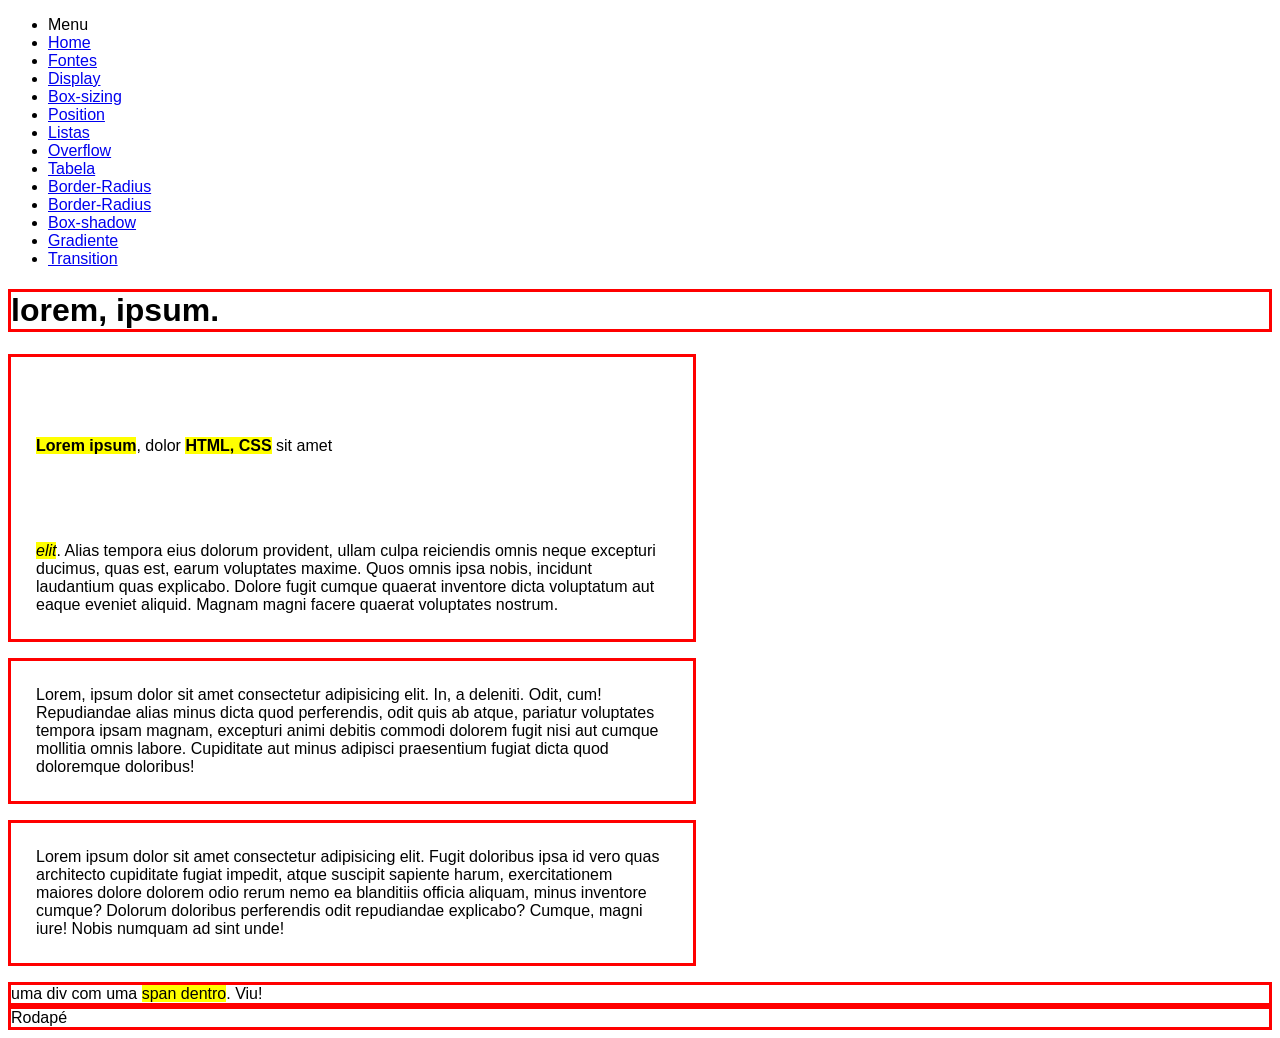
<file: pages/display.html>
<!DOCTYPE html>
<html lang="pt-br">

<head>
    <meta charset="UTF-8">
    <meta name="viewport" content="width=device-width, initial-scale=1.0">
    <meta name="author" content="Gabriel pereira">
    <meta name="description" content="Resumos das aulas de HTML e CSS">
    <meta name="keywords" content="html5, css, tecnologia">

    <title>Resumo | Display</title>

    <style>
        body {
            font-family: sans-serif;
        }

        h1,
        p,
        div,
        footer {
            border: 3px solid red;
        }

        p {
            width: 50%;
            padding: 25px;
        }

        b,
        strong,
        i,
        em,
        span {
            background-color: yellow;
        }

        em {
            height: 50px;
            width: 200px;
            margin: 5px;
            padding: 50px;
            display: inline-block;
            visibility: hidden;
        }
    </style>
</head>

<body>
    <header>
        <nav>
            <ul>
                <li id="lista-menu">Menu</li>
                <li>
                    <a href="../index.html">Home</a>
                </li>
                <li>
                    <a href="../pages/fontes.html">Fontes</a>
                </li>
                <li>
                    <a href="../pages/display.html">Display</a>
                </li>
                <li>
                    <a href="../pages/boxsizing.html">Box-sizing</a>
                </li>
                <li>
                    <a href="../pages/position.html">Position</a>
                </li>
                <li>
                    <a href="../pages/listas.html">Listas</a>
                </li>
                <li>
                    <a href="../pages/overflow.html">Overflow</a>
                </li>
                <li>
                    <a href="../pages/tabela.html">Tabela</a>
                </li>
                <li>
                    <a href="../pages/border-radius.html">Border-Radius</a>
                </li>
                <li>
                    <a href="../pages/border-radius.html">Border-Radius</a>
                </li>
                <li>
                    <a href="../pages/box-shadow.html">Box-shadow</a>
                </li>
                <li>
                    <a href="../pages/gradiente.html">Gradiente</a>
                </li>
                <li>
                    <a href="../pages/transition.html">Transition</a>
                </li>
            </ul>
        </nav>

    </header>
    <main>
        <h1>lorem, ipsum.</h1>

        <p>
            <b>Lorem ipsum</b>, dolor <strong>HTML, CSS</strong> sit amet <em>consectetur adipisicing</em> <i>elit</i>.
            Alias tempora eius dolorum provident, ullam culpa
            reiciendis omnis neque excepturi ducimus, quas est, earum voluptates maxime. Quos omnis ipsa nobis, incidunt
            laudantium quas explicabo. Dolore fugit cumque quaerat inventore dicta voluptatum aut eaque eveniet aliquid.
            Magnam magni facere quaerat voluptates nostrum.
        </p>
        <p>
            Lorem, ipsum dolor sit amet consectetur adipisicing elit. In, a deleniti. Odit, cum! Repudiandae alias minus
            dicta quod perferendis, odit quis ab atque, pariatur voluptates tempora ipsam magnam, excepturi animi
            debitis commodi dolorem fugit nisi aut cumque mollitia omnis labore. Cupiditate aut minus adipisci
            praesentium fugiat dicta quod doloremque doloribus!
        </p>
        <p>
            Lorem ipsum dolor sit amet consectetur adipisicing elit. Fugit doloribus ipsa id vero quas architecto
            cupiditate fugiat impedit, atque suscipit sapiente harum, exercitationem maiores dolore dolorem odio rerum
            nemo ea blanditiis officia aliquam, minus inventore cumque? Dolorum doloribus perferendis odit repudiandae
            explicabo? Cumque, magni iure! Nobis numquam ad sint unde!
        </p>

        <div>
            uma div com uma <span>span dentro</span>. Viu!
        </div>

    </main>
    <footer>
        Rodapé
    </footer>

</body>

</html>
</file>
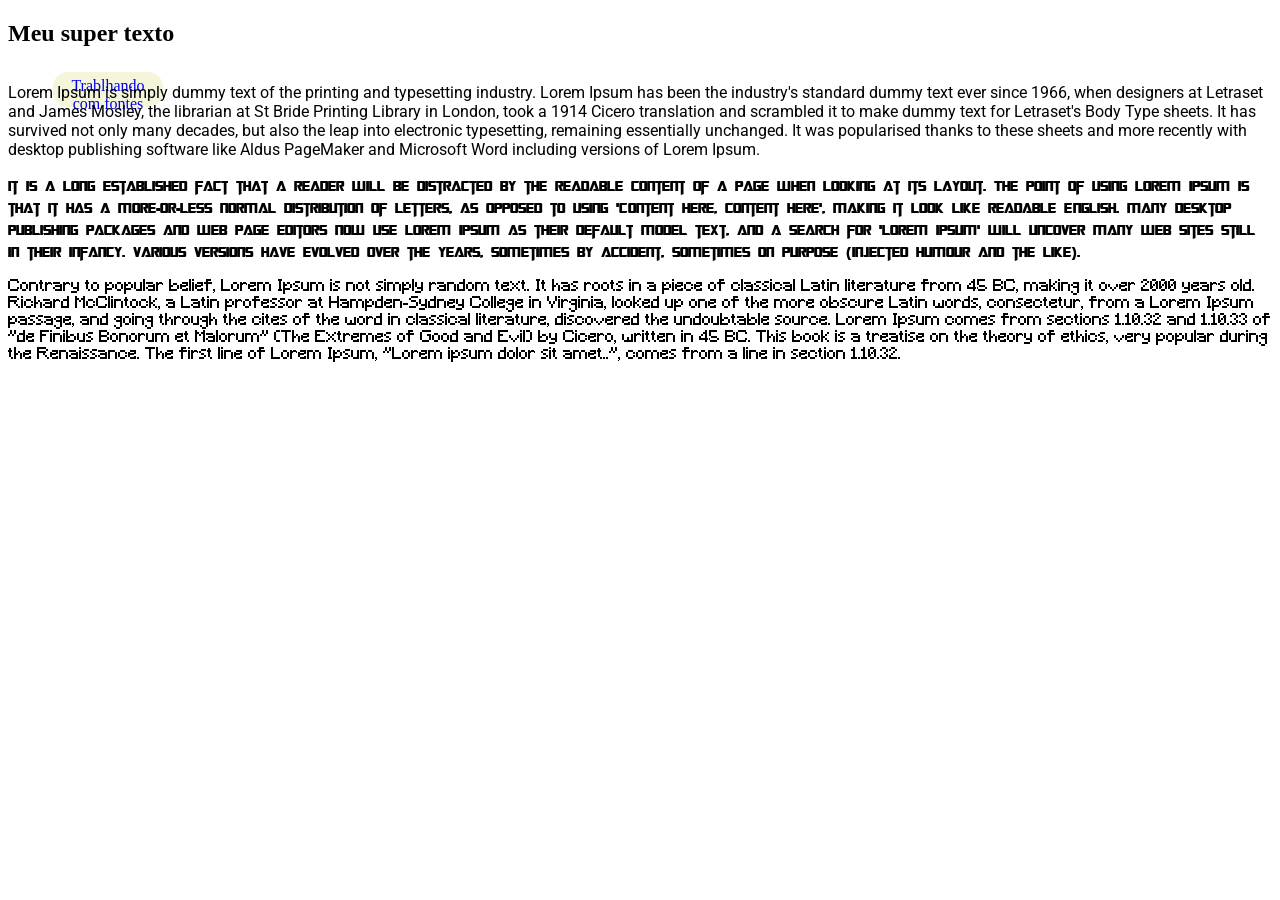
<file: pages/fontes.html>
<!DOCTYPE html>
<html lang="pt-br">

<head>
    <meta charset="UTF-8">
    <meta name="viewport" content="width=device-width, initial-scale=1.0">
    <meta name="author" content="Gabriel pereira">
    <meta name="description" content="Resumos das aulas de HTML e CSS">
    <meta name="keywords" content="html5, css, tecnologia">

    <link rel="stylesheet" href="../style/style.css">

    <title>Resumo das aulas de HTML</title>
</head>

<body>
    <header>

    </header>
    <main>
        <section>
            <h2>Meu super texto</h2>
            <article>
                <nav>
                    <ul>
                        <li>
                            <a href="../pages/fontes.html">Trablhando com fontes</a>
                        </li>
                    </ul>
                </nav>
        </section>
        <section>
            <p class="texto-artigo texto-um">
                Lorem Ipsum is simply dummy text of the printing and typesetting industry. Lorem Ipsum has been the
                industry's standard dummy text ever since 1966, when designers at Letraset and James Mosley, the
                librarian at St Bride Printing Library in London, took a 1914 Cicero translation and scrambled it to
                make dummy text for Letraset's Body Type sheets. It has survived not only many decades, but also the
                leap into electronic typesetting, remaining essentially unchanged. It was popularised thanks to these
                sheets and more recently with desktop publishing software like Aldus PageMaker and Microsoft Word
                including versions of Lorem Ipsum.
            </p>
            <p class="texto-artigo texto-dois">
                It is a long established fact that a reader will be distracted by the readable content of a page when
                looking at its layout. The point of using Lorem Ipsum is that it has a more-or-less normal distribution
                of letters, as opposed to using 'Content here, content here', making it look like readable English. Many
                desktop publishing packages and web page editors now use Lorem Ipsum as their default model text, and a
                search for 'lorem ipsum' will uncover many web sites still in their infancy. Various versions have
                evolved over the years, sometimes by accident, sometimes on purpose (injected humour and the like).


            </p>
            <p class="texto-artigo texto-tres">
                Contrary to popular belief, Lorem Ipsum is not simply random text. It has roots in a piece of classical
                Latin literature from 45 BC, making it over 2000 years old. Richard McClintock, a Latin professor at
                Hampden-Sydney College in Virginia, looked up one of the more obscure Latin words, consectetur, from a
                Lorem Ipsum passage, and going through the cites of the word in classical literature, discovered the
                undoubtable source. Lorem Ipsum comes from sections 1.10.32 and 1.10.33 of "de Finibus Bonorum et
                Malorum" (The Extremes of Good and Evil) by Cicero, written in 45 BC. This book is a treatise on the
                theory of ethics, very popular during the Renaissance. The first line of Lorem Ipsum, "Lorem ipsum dolor
                sit amet..", comes from a line in section 1.10.32.


            </p>
        </section>
        </article>

    </main>
    <footer>

    </footer>

</body>

</html>
</file>
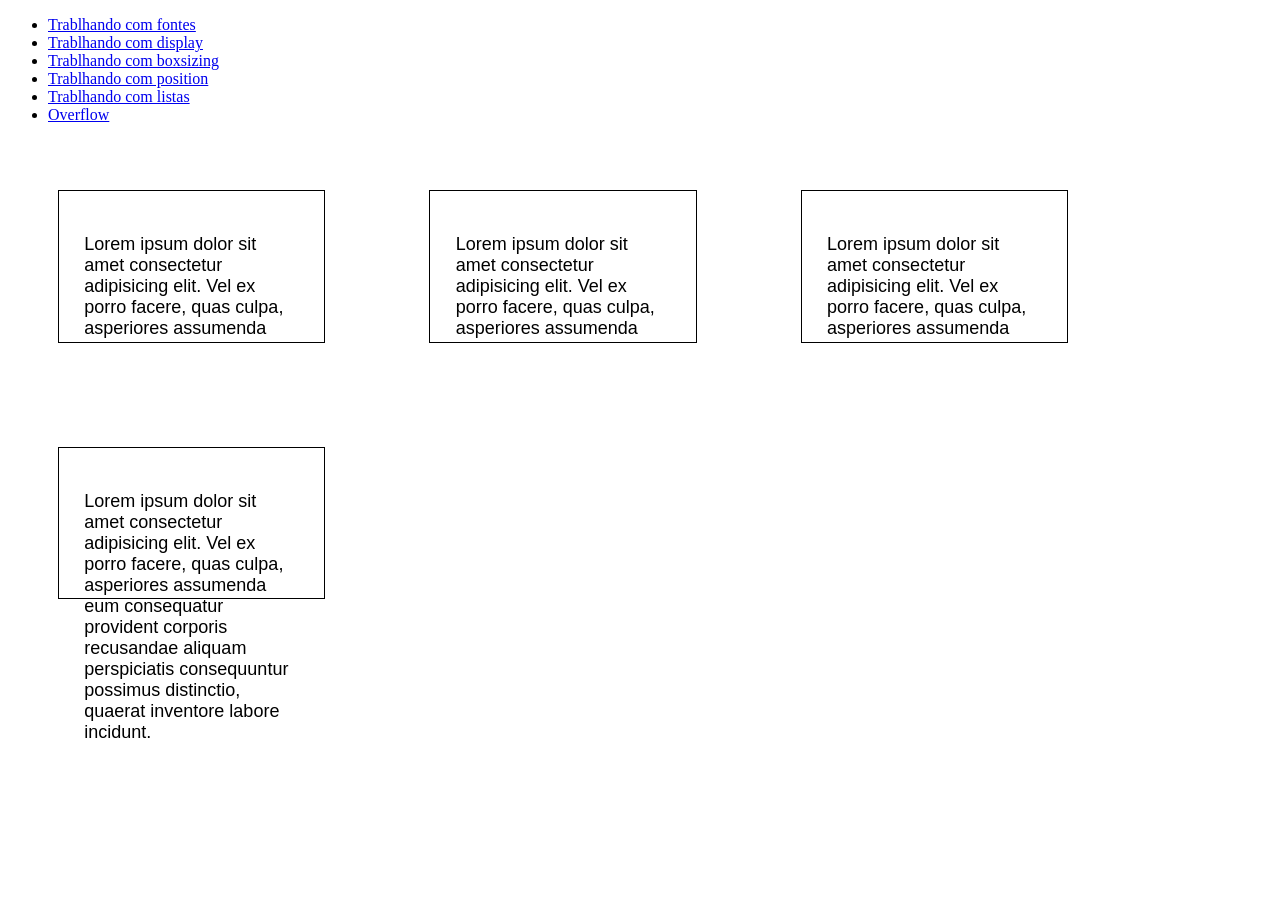
<file: pages/overflow.html>
<!DOCTYPE html>
<html lang="pt-br">

<head>
    <meta charset="UTF-8">
    <meta name="viewport" content="width=device-width, initial-scale=1.0">
    <meta name="author" content="Gabriel pereira">
    <meta name="description" content="Resumos das aulas de HTML e CSS">
    <meta name="keywords" content="html5, css, tecnologia">

    <title>Resumo das aulas de HTML</title>

    <style>
        div {
            padding: 2%;
            margin: 50px 50px;
            border: 1px solid black;
            width: 17%;
            height: 100px;
            font-family: sans-serif;
            font-size: 18px;
            display: inline-block;
        }

        .divum {
            overflow: hidden;

        }

        .divdois {
            overflow: scroll;
        }

        .divtres {
            overflow: auto;
        }

        .divquatro {
            overflow: visible;
        }
    </style>

</head>

<body>
    <header>
        <nav>
            <ul>
                <li>
                    <a href="./pages/fontes.html">Trablhando com fontes</a>
                </li>
                <li>
                    <a href="./pages/display.html">Trablhando com display</a>
                </li>
                <li>
                    <a href="./pages/boxsizing.html">Trablhando com boxsizing</a>
                </li>
                <li>
                    <a href="./pages/position.html">Trablhando com position</a>
                </li>
                <li>
                    <a href="./pages/listas.html">Trablhando com listas</a>
                </li>
                <li>
                    <a href="./pages/overflow.html">Overflow</a>
                </li>
            </ul>
        </nav>

    </header>
    <main>
        <div class="divum">
            <p>Lorem ipsum dolor sit amet consectetur adipisicing elit. Vel ex porro facere, quas culpa, asperiores
                assumenda eum consequatur provident corporis recusandae aliquam perspiciatis consequuntur possimus
                distinctio, quaerat inventore labore incidunt.</p>

        </div>
        <div class="divdois">
            <p>Lorem ipsum dolor sit amet consectetur adipisicing elit. Vel ex porro facere, quas culpa, asperiores
                assumenda eum consequatur provident corporis recusandae aliquam perspiciatis consequuntur possimus
                distinctio, quaerat inventore labore incidunt.</p>

        </div>
        <div class="divtres">
            <p>Lorem ipsum dolor sit amet consectetur adipisicing elit. Vel ex porro facere, quas culpa, asperiores
                assumenda eum consequatur provident corporis recusandae aliquam perspiciatis consequuntur possimus
                distinctio, quaerat inventore labore incidunt.</p>
        </div>
        <div class="divquatro">
            <p>Lorem ipsum dolor sit amet consectetur adipisicing elit. Vel ex porro facere, quas culpa, asperiores
                assumenda eum consequatur provident corporis recusandae aliquam perspiciatis consequuntur possimus
                distinctio, quaerat inventore labore incidunt.</p>
        </div>





    </main>
    <footer>

    </footer>

</body>

</html>
</file>
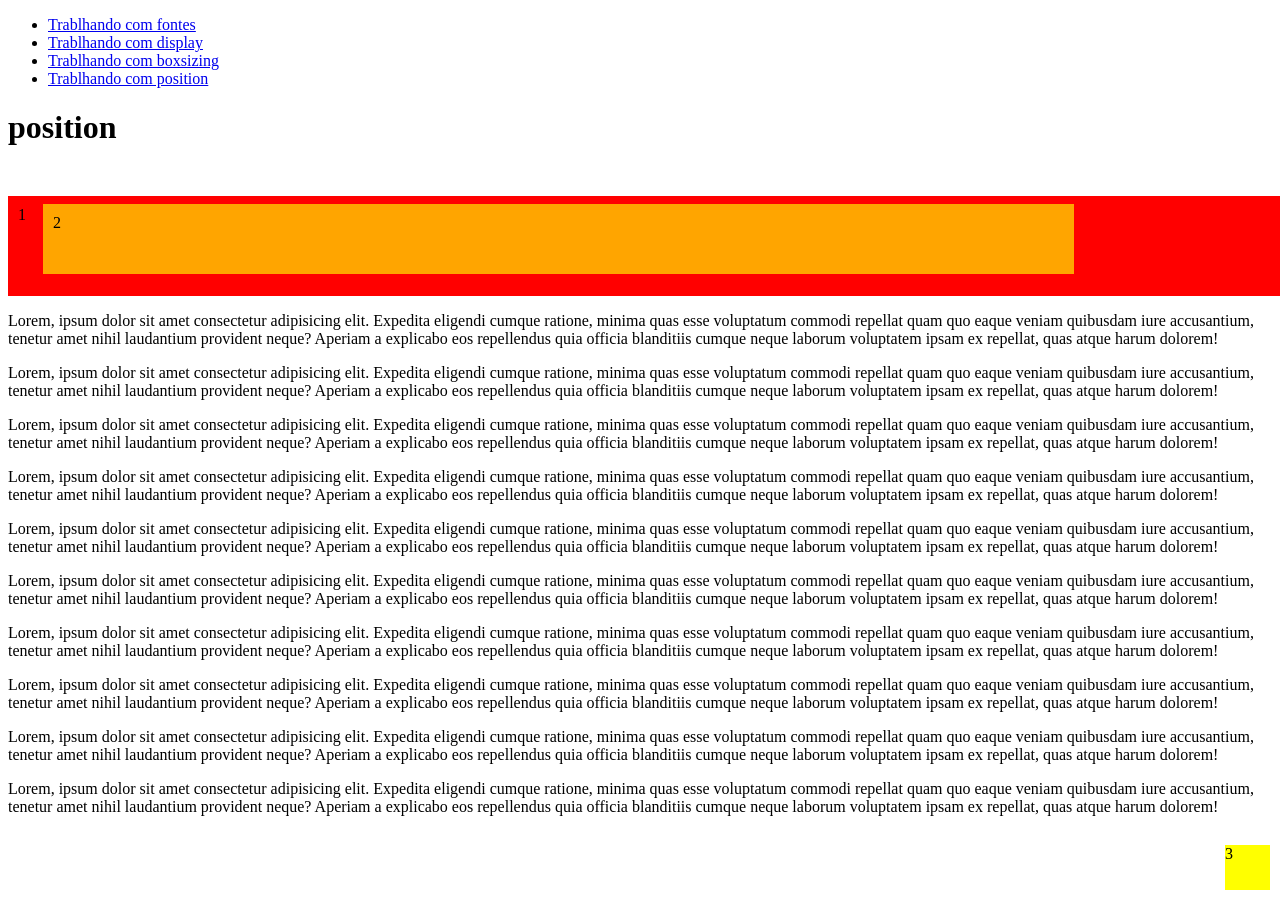
<file: pages/position.html>
<!DOCTYPE html>
<html lang="pt-br">

<head>
    <meta charset="UTF-8">
    <meta name="viewport" content="width=device-width, initial-scale=1.0">
    <meta name="author" content="Gabriel pereira">
    <meta name="description" content="Resumos das aulas de HTML e CSS">
    <meta name="keywords" content="html5, css, tecnologia">

    <title>Resumo das aulas de HTML</title>

    <style>
        #um {
            background-color: red;
            padding: 10px;
            width: 100%;
            height: 80px;
            margin-top: 50px;
            position: relative;
            top: 0;
            
        }

        #dois {
            background-color: orange;
            padding: 10px;
            width: 80%;
            height: 50px;
            position: relative;
            top: -20px;
            right: -25px;
        }

        #tres {
            background-color: yellow;
            width: 45px;
            height: 45px;
            position: fixed;
            bottom: 10px;
            right: 10px;

        }
    </style>
</head>

<body>
    <header>
        <nav>
            <ul>
                <li>
                    <a href="./pages/fontes.html">Trablhando com fontes</a>
                </li>
                <li>
                    <a href="./pages/display.html">Trablhando com display</a>
                </li>
                <li>
                    <a href="./pages/boxsizing.html">Trablhando com boxsizing</a>
                </li>
                <li>
                    <a href="./pages/position.html">Trablhando com position</a>
                </li>
            </ul>
        </nav>

    </header>

    <main>
        <h1>position</h1>
        <div id="container">
            <div id="um">
                1
                <div id="dois">
                    2
                    <div id="tres">
                        3

                    </div>
                </div>
            </div>
        </div>

        <p>Lorem, ipsum dolor sit amet consectetur adipisicing elit. Expedita eligendi cumque ratione, minima quas esse
            voluptatum commodi repellat quam quo eaque veniam quibusdam iure accusantium, tenetur amet nihil laudantium
            provident neque? Aperiam a explicabo eos repellendus quia officia blanditiis cumque neque laborum voluptatem
            ipsam ex repellat, quas atque harum dolorem!
        </p>
        <p>Lorem, ipsum dolor sit amet consectetur adipisicing elit. Expedita eligendi cumque ratione, minima quas esse
            voluptatum commodi repellat quam quo eaque veniam quibusdam iure accusantium, tenetur amet nihil laudantium
            provident neque? Aperiam a explicabo eos repellendus quia officia blanditiis cumque neque laborum voluptatem
            ipsam ex repellat, quas atque harum dolorem!
        </p>
        <p>Lorem, ipsum dolor sit amet consectetur adipisicing elit. Expedita eligendi cumque ratione, minima quas esse
            voluptatum commodi repellat quam quo eaque veniam quibusdam iure accusantium, tenetur amet nihil laudantium
            provident neque? Aperiam a explicabo eos repellendus quia officia blanditiis cumque neque laborum voluptatem
            ipsam ex repellat, quas atque harum dolorem!
        </p>
        <p>Lorem, ipsum dolor sit amet consectetur adipisicing elit. Expedita eligendi cumque ratione, minima quas esse
            voluptatum commodi repellat quam quo eaque veniam quibusdam iure accusantium, tenetur amet nihil laudantium
            provident neque? Aperiam a explicabo eos repellendus quia officia blanditiis cumque neque laborum voluptatem
            ipsam ex repellat, quas atque harum dolorem!
        </p>
        <p>Lorem, ipsum dolor sit amet consectetur adipisicing elit. Expedita eligendi cumque ratione, minima quas esse
            voluptatum commodi repellat quam quo eaque veniam quibusdam iure accusantium, tenetur amet nihil laudantium
            provident neque? Aperiam a explicabo eos repellendus quia officia blanditiis cumque neque laborum voluptatem
            ipsam ex repellat, quas atque harum dolorem!
        </p>
        <p>Lorem, ipsum dolor sit amet consectetur adipisicing elit. Expedita eligendi cumque ratione, minima quas esse
            voluptatum commodi repellat quam quo eaque veniam quibusdam iure accusantium, tenetur amet nihil laudantium
            provident neque? Aperiam a explicabo eos repellendus quia officia blanditiis cumque neque laborum voluptatem
            ipsam ex repellat, quas atque harum dolorem!
        </p>
        <p>Lorem, ipsum dolor sit amet consectetur adipisicing elit. Expedita eligendi cumque ratione, minima quas esse
            voluptatum commodi repellat quam quo eaque veniam quibusdam iure accusantium, tenetur amet nihil laudantium
            provident neque? Aperiam a explicabo eos repellendus quia officia blanditiis cumque neque laborum voluptatem
            ipsam ex repellat, quas atque harum dolorem!
        </p>
        <p>Lorem, ipsum dolor sit amet consectetur adipisicing elit. Expedita eligendi cumque ratione, minima quas esse
            voluptatum commodi repellat quam quo eaque veniam quibusdam iure accusantium, tenetur amet nihil laudantium
            provident neque? Aperiam a explicabo eos repellendus quia officia blanditiis cumque neque laborum voluptatem
            ipsam ex repellat, quas atque harum dolorem!
        </p>
        <p>Lorem, ipsum dolor sit amet consectetur adipisicing elit. Expedita eligendi cumque ratione, minima quas esse
            voluptatum commodi repellat quam quo eaque veniam quibusdam iure accusantium, tenetur amet nihil laudantium
            provident neque? Aperiam a explicabo eos repellendus quia officia blanditiis cumque neque laborum voluptatem
            ipsam ex repellat, quas atque harum dolorem!
        </p>
        <p>Lorem, ipsum dolor sit amet consectetur adipisicing elit. Expedita eligendi cumque ratione, minima quas esse
            voluptatum commodi repellat quam quo eaque veniam quibusdam iure accusantium, tenetur amet nihil laudantium
            provident neque? Aperiam a explicabo eos repellendus quia officia blanditiis cumque neque laborum voluptatem
            ipsam ex repellat, quas atque harum dolorem!
        </p>

    </main>
    <footer>

    </footer>

</body>

</html>
</file>
<file: style/style.css>
@import url('https://fonts.googleapis.com/css2?family=Roboto:ital,wght@0,100..900;1,100..900&display=swap');
@import url('https://fonts.googleapis.com/css2?family=Montserrat:ital,wght@0,100..900;1,100..900&family=Roboto:ital,wght@0,100..900;1,100..900&display=swap');


@font-face {
    font-family: "Minecraft";
    src: url(../fonts/minecraft/Minecraft.ttf);
    font-weight: normal;
    font-style: italic;
}

@font-face {
    font-family: Transformers;
    src: url(../fonts/transformers_movie/Transformers\ Movie.ttf);
}

.texto-um {
    font-family: "Roboto";
}

.texto-dois {
    font-family: "Transformers";
}

.texto-tres {
    font-family: "Minecraft";
}

nav ul {
    list-style: none;
    height: 0;
}

nav ul:hover {
    height: 100%;
}

nav ul li a {
    text-decoration: none;
}

nav ul li {
    display: inline-block;
    width: 100px;
    height: 25px;
    margin: 5px;
    padding: 5px;
    text-align: center;
    border-radius: 15px;

    background-color: beige;
}

#menu-lista {
    height: 0px;
    overflow: hidden;
    transition: height 0.5s;
}

#lista-menu:hover #menu-lista {
    height: 600px;
    width: 100vh;
}
</file>
